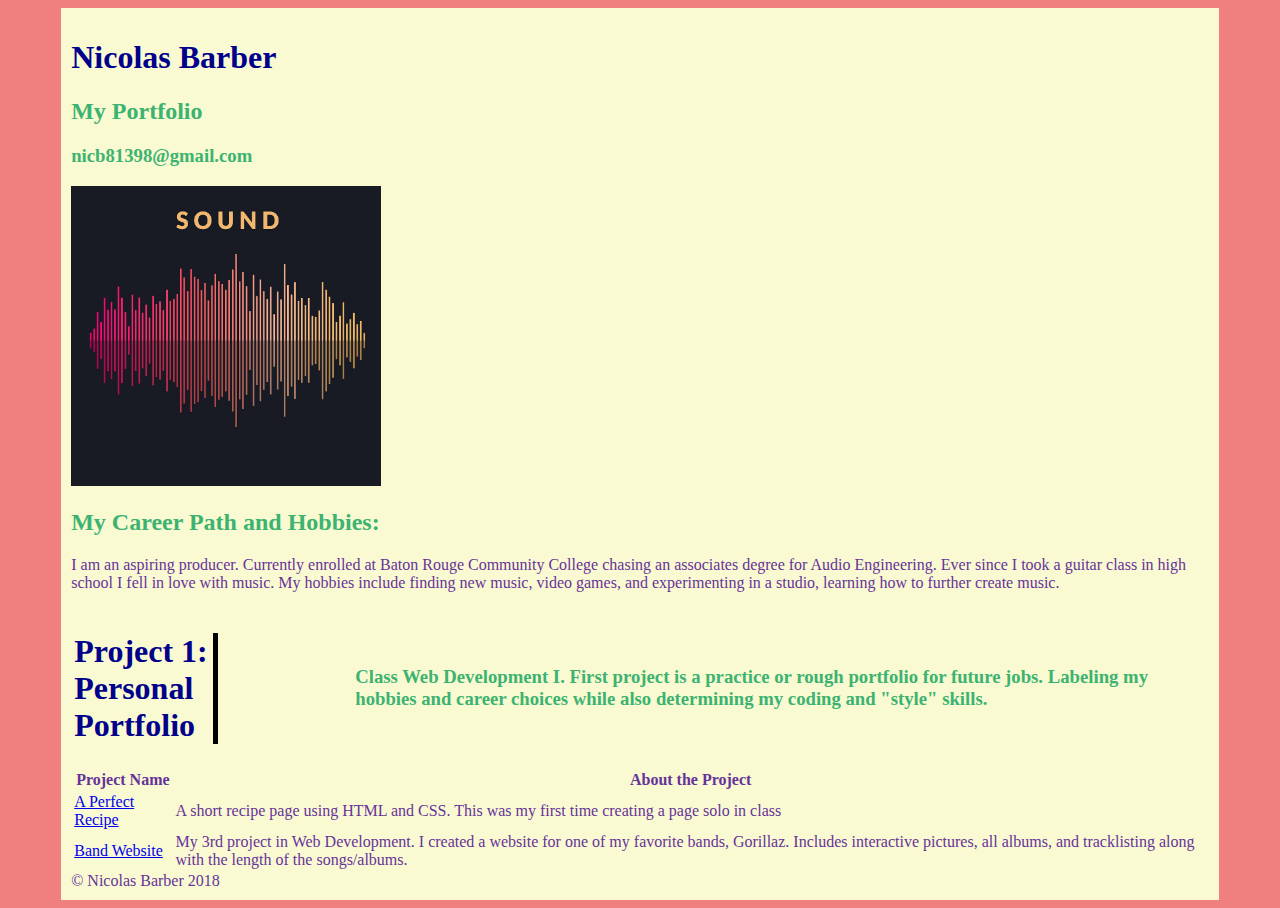
<file: index.html>
<!DOCTYPE html>
<html>
    <head>
        <title>My Portfolio</title>
        <link rel="stylesheet" href="style.css">
    </head>
        <div id="container">
    <body>
        <header>
        <h1>Nicolas Barber</h1>
        </header>
        <main>
        <h2>My Portfolio</h2>
        <h3>nicb81398@gmail.com</h3>
        <img src="Capture.PNG" height="300" width="310" alt="Sound">
        </main>
        <h2>My Career Path and Hobbies:</h2>
        <p>I am an aspiring producer. Currently enrolled at Baton Rouge Community College
           chasing an associates degree for Audio Engineering. Ever since I took a guitar class in high school
           I fell in love with music. My hobbies include finding new music, video games, and experimenting in
           a studio, learning how to further create music.</p>
        <table>
            <td>
                <section class="Name">
                    <h1>Project 1: Personal Portfolio
                </section>
            </td>
            <td>
                    <h3>Class Web Development I. First project is a practice or rough portfolio for future jobs. 
                        Labeling my hobbies and career choices while also determining my coding and "style" skills.
                    </h3>
            </td>
        </table>
            <table>
                        <tr class="dk_col">
                            <th>Project Name</th>
                            <th>About the Project</th>
                        </tr>
                        <tr>
                            <td><a href="recipe/index.html">A Perfect Recipe</a></td>
                            <td>A short recipe page using HTML and CSS. This was my first time creating a page solo in class </td>
                        </tr>
                        <tr class="dk_col">
                            <td><a href="Gorillaz Website/index.html"> Band Website</a></td>
                            <td> My 3rd project in Web Development. I created a website for one of my favorite bands, Gorillaz.
                                 Includes interactive pictures, all albums, and tracklisting along with the length of the songs/albums. </td>
                        </tr>
                    </table>
        <footer>
            &copy; Nicolas Barber 2018
        </footer>
        </div>
    </body>
</html>
</file>
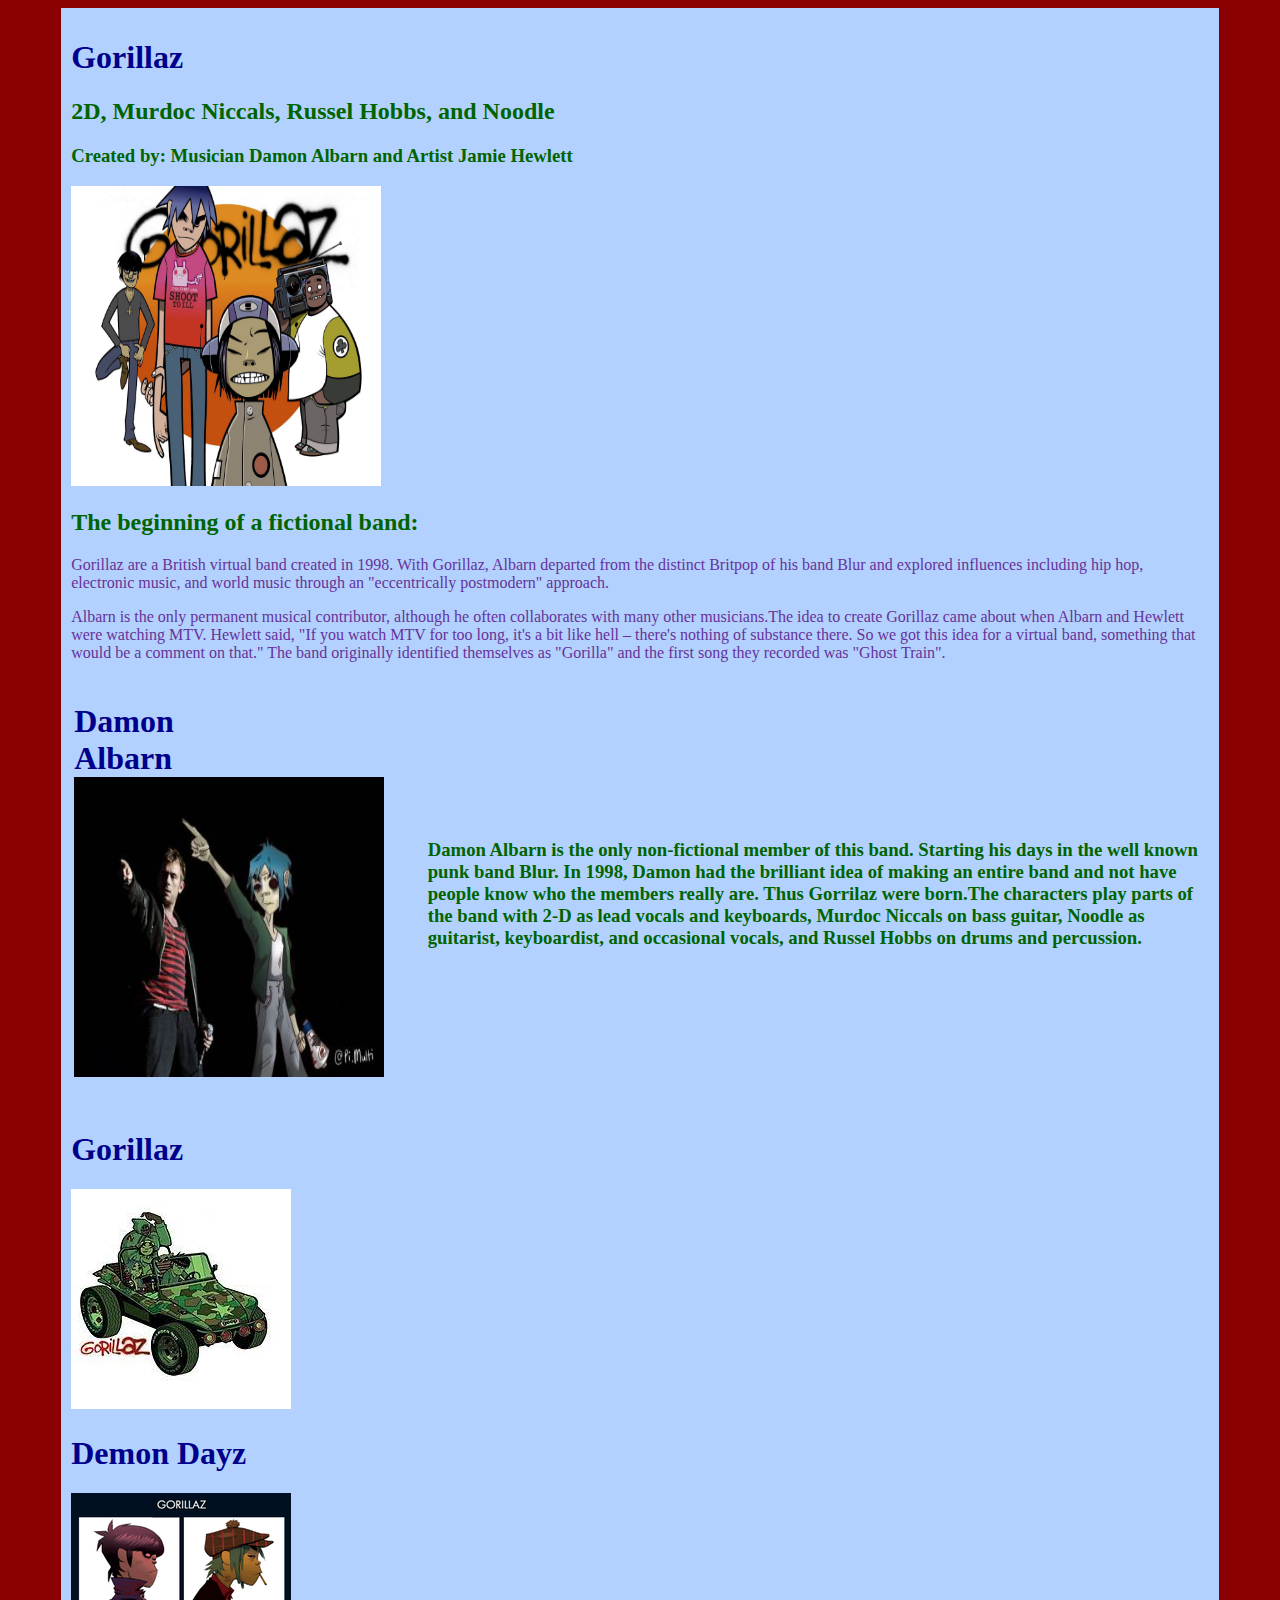
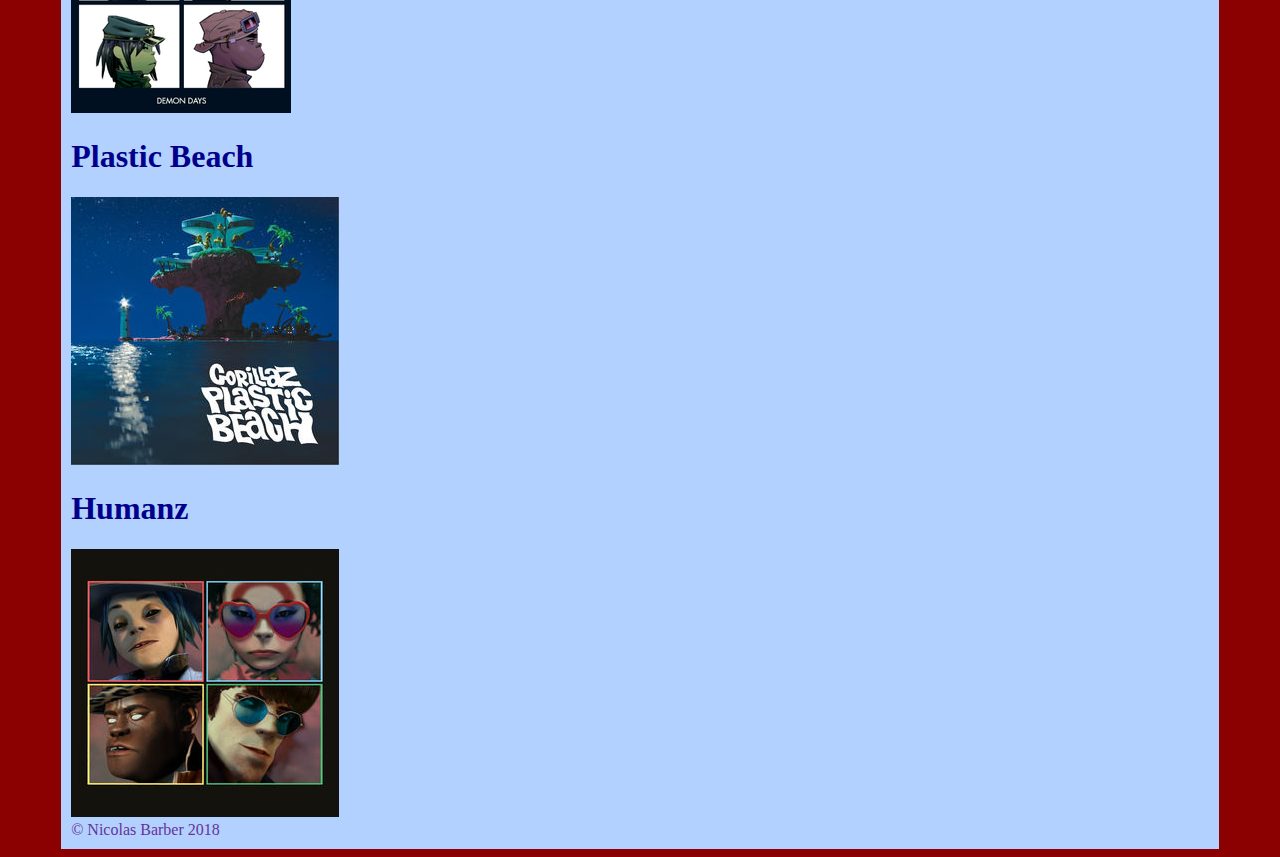
<file: Gorillaz Website/index.html>
<!DOCTYPE html>
<html>
    <head>
        <title>Gorillaz</title>
        <link rel="stylesheet" href="style.css">
    </head>
        <div id="container">
    <body>
        <header>
        <h1>Gorillaz</h1>
        </header>
        <main>
        <h2>2D, Murdoc Niccals, Russel Hobbs, and Noodle</h2>
        <h3>Created by: Musician Damon Albarn and Artist Jamie Hewlett</h3>
        <img src="Gorillaz logo.jpg" height="300" width="310" alt="Gorillaz logo">
        </main>
        <h2>The beginning of a fictional band:</h2>
        <p>Gorillaz are a British virtual band created in 1998. With Gorillaz, 
           Albarn departed from the distinct Britpop of his band Blur and explored
           influences including hip hop, electronic music, and world music through an
            "eccentrically postmodern" approach.</p>
        <p> Albarn is the only permanent musical contributor, although he often collaborates 
            with many other musicians.The idea to create Gorillaz came about when Albarn and 
            Hewlett were watching MTV. Hewlett said, "If you watch MTV for too long, it's a bit
             like hell – there's nothing of substance there. So we got this idea for a virtual band, 
             something that would be a comment on that." The band originally identified themselves 
             as "Gorilla" and the first song they recorded was "Ghost Train".</p>
        <table>
            <td>
                <section class="Name">
                    <h1>Damon Albarn
                    <img src="Damon.jpg" height="300" width="310" alt="Damon Albarn">
                </section>
            </td>
            <td>
                    <h3>Damon Albarn is the only non-fictional member of this band. Starting his 
                        days in the well known punk band Blur. In 1998, Damon had the brilliant idea of
                        making an entire band and not have people know who the members really are. Thus
                        Gorrilaz were born.The characters play parts of the band with 2-D as lead vocals and keyboards,
                         Murdoc Niccals on bass guitar, Noodle as guitarist, keyboardist, and occasional vocals,
                        and Russel Hobbs on drums and percussion.
                    </h3>
            </td>
        </table>
        <h1>Gorillaz</h1>
        <a href="index2.html"> <img src="Gorillaz.jpg" alt="Gorillaz album" class = "img-fluid"/></a>

        <h1>Demon Dayz</h1>
        <a href="index3.html"><img src="Demon_Days.jpg" alt="Demon Days" class = "img-fluid"></a>

        <h1>Plastic Beach</h1>
        <a href="index4.html"><img src="Plastic.jpg" alt="Plastic Beach" class = "img-fluid"></a>

        <h1>Humanz</h1>
        <a href="index5.html"><img src="Humanz.jpg" alt="Humanz" class = "img-fluid"></a>
        <footer>
            &copy; Nicolas Barber 2018
        </footer>
        </div>
    </body>
</html>
</file>
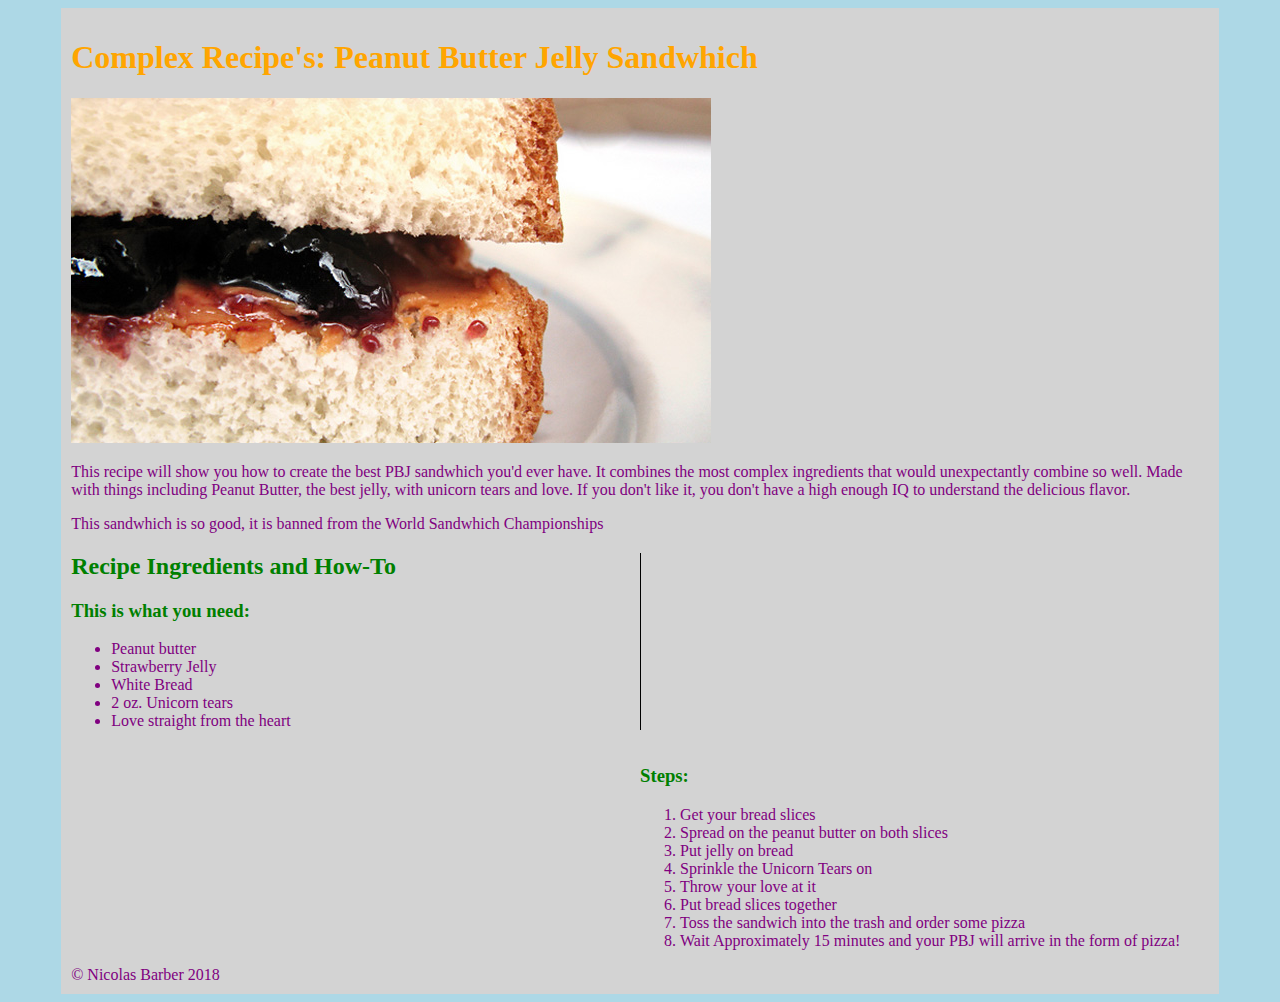
<file: recipe/index.html>
<!DOCTYPE html>
<html>
    <head>
        <title>The Best PB&J Recipe Ever</title>
        <link rel="stylesheet" href="style.css">
    </head>
        <div id="container">
    <body>
        <header>
        <h1>Complex Recipe's: Peanut Butter Jelly Sandwhich</h1>
        </header>
        <main>
        <img src="pbj_img.jpg" height="345" width="640" alt="PBJ">
        <p>This recipe will show you how to create the best PBJ sandwhich you'd ever have. 
            It combines the most complex ingredients that would unexpectantly combine so well. 
            Made with things including Peanut Butter, the best jelly, with unicorn tears and love. If you don't like it, 
            you don't have a high enough IQ to understand the delicious flavor.</p>
        <p>This sandwhich is so good, it is banned from the World Sandwhich Championships</p>
        </main>
        <section class="ingredient">
        <h2>Recipe Ingredients and How-To</h2>
        <h3>This is what you need:</h3>
        <ul>
            <li>Peanut butter</li>
            <li>Strawberry Jelly</li>
            <li>White Bread</li>
            <li>2 oz. Unicorn tears</li>
            <li>Love straight from the heart</li>    
        </ul>
        </section>
        <section class= "step">
        <h3>Steps:</h3>
        <ol>
            <li>Get your bread slices</li>
            <li>Spread on the peanut butter on both slices</li>
            <li>Put jelly on bread</li>
            <li>Sprinkle the Unicorn Tears on</li>
            <li>Throw your love at it</li>
            <li>Put bread slices together</li>
            <li>Toss the sandwich into the trash and order some pizza</li>
            <li>Wait Approximately 15 minutes and your PBJ will arrive in the form of pizza!</li>
        </ol>
        </section>
        <footer>
            &copy; Nicolas Barber 2018
        </footer>
        </div>
    </body>
</html>
</file>
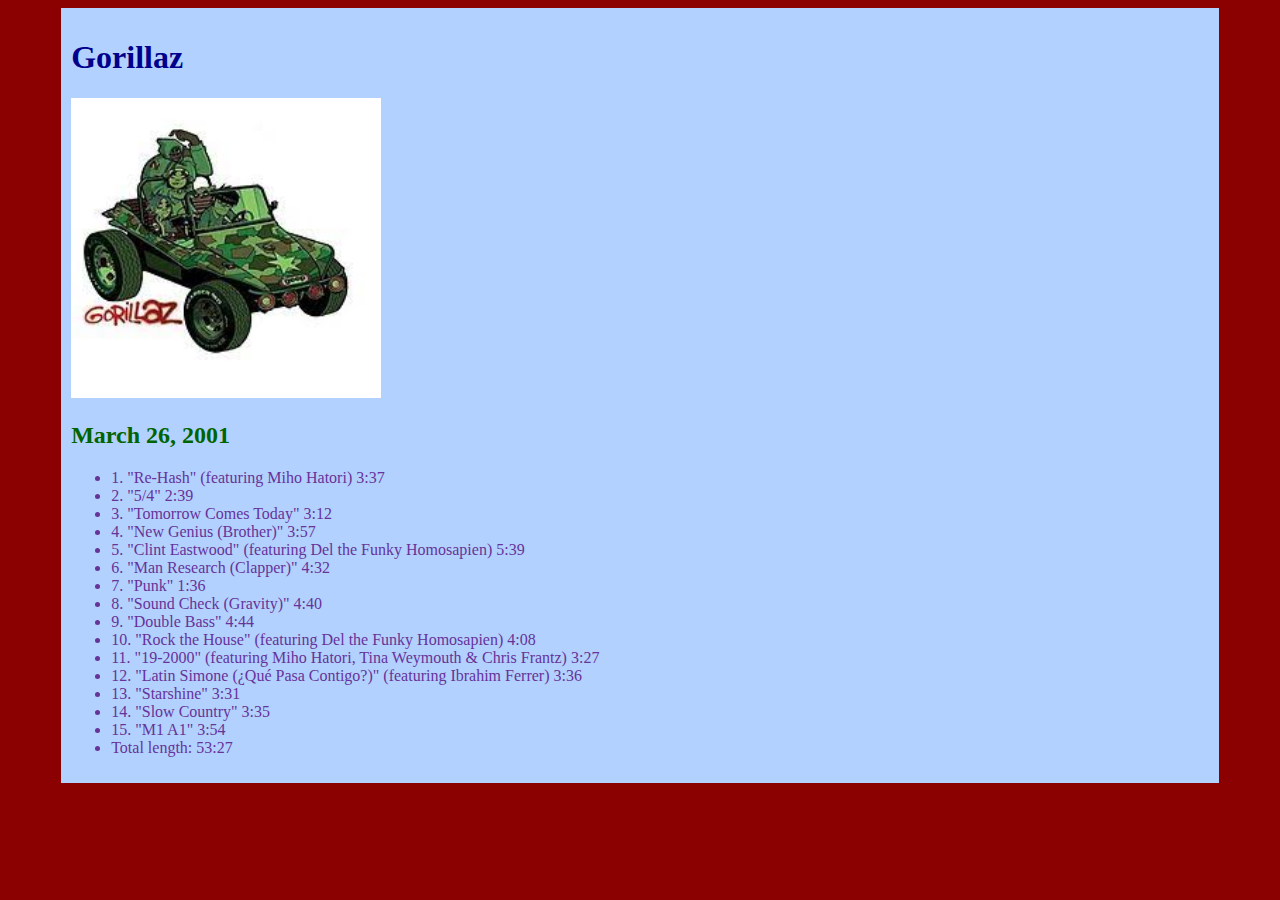
<file: Gorillaz Website/index2.html>
<!DOCTYPE html>
<html>
    <head>
        <title>Gorillaz album</title>
        <link rel="stylesheet" href="style.css">
    </head>
    <div id="container">
    <body>
        <header>
        <h1>Gorillaz</h1>
        </header>
        <img src="Gorillaz.jpg" height="300" width="310" alt="Gorillaz album"/>
        <h2> March 26, 2001 </h2>
        <ul>
            <li>1.	"Re-Hash" (featuring Miho Hatori)	 	3:37</li>
            <li>2.	"5/4"	 	2:39</li>
            <li>3.	"Tomorrow Comes Today"	 	3:12</li>
            <li>4.	"New Genius (Brother)"		3:57</li>
            <li>5.	"Clint Eastwood" (featuring Del the Funky Homosapien)		5:39</li>
            <li>6.	"Man Research (Clapper)"	 	4:32</li>
            <li>7.	"Punk"	 	1:36</li>
            <li>8.	"Sound Check (Gravity)"	 	4:40</li>
            <li>9.	"Double Bass"	 	4:44</li>
            <li>10.	"Rock the House" (featuring Del the Funky Homosapien)		4:08</li>
            <li>11.	"19-2000" (featuring Miho Hatori, Tina Weymouth & Chris Frantz)	 	3:27</li>
            <li>12.	"Latin Simone (¿Qué Pasa Contigo?)" (featuring Ibrahim Ferrer)	3:36</li>
            <li>13.	"Starshine"	 	3:31</li>
            <li>14.	"Slow Country"	 	3:35</li>
            <li>15.	"M1 A1" 3:54</li>
            <li>Total length:	53:27</li>
        </ul>
</file>
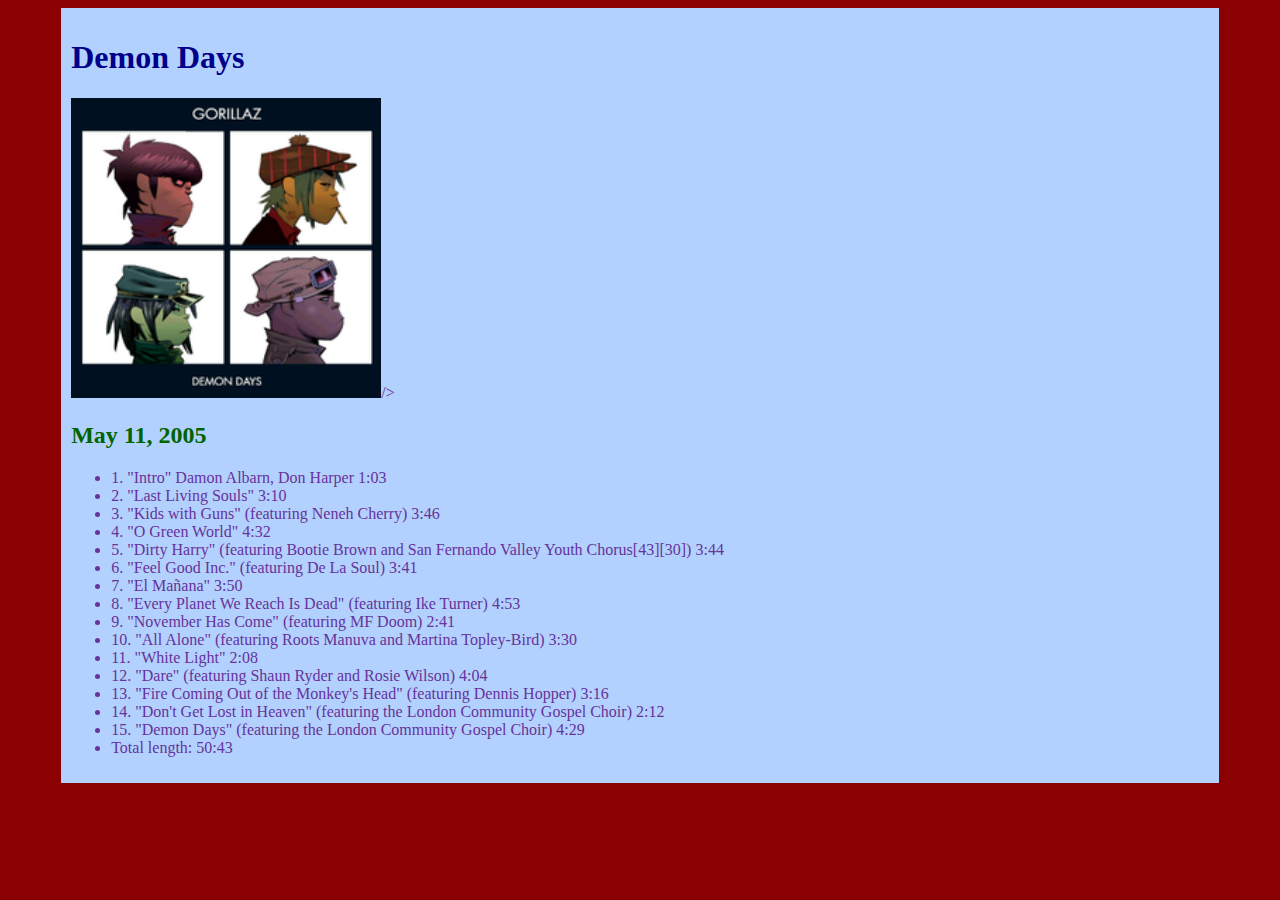
<file: Gorillaz Website/index3.html>
<!DOCTYPE html>
<html>
    <head>
        <title>Demon Days</title>
        <link rel="stylesheet" href="style.css">
    </head>
    <div id="container">
    <body>
        <header>
        <h1>Demon Days</h1>
        </header>
        <img src="Demon_Days.jpg" height="300" width="310" alt="Demon Days">/>
        <h2> May 11, 2005 </h2>
        <ul>
            <li>1.	"Intro"	Damon Albarn, Don Harper	1:03</li>
            <li>2.	"Last Living Souls"	 	3:10</li>
            <li>3.	"Kids with Guns" (featuring Neneh Cherry)		3:46</li>
            <li>4.	"O Green World"	4:32</li>
            <li>5.	"Dirty Harry" (featuring Bootie Brown and San Fernando Valley Youth Chorus[43][30])		3:44</li>
            <li>6.	"Feel Good Inc." (featuring De La Soul)	3:41</li>
            <li>7.	"El Mañana"	3:50</li>
            <li>8.	"Every Planet We Reach Is Dead" (featuring Ike Turner)	 	4:53</li>
            <li>9.	"November Has Come" (featuring MF Doom)		2:41</li>
            <li>10.	"All Alone" (featuring Roots Manuva and Martina Topley-Bird)		3:30</li>
            <li>11.	"White Light"	 	2:08</li>
            <li>12.	"Dare" (featuring Shaun Ryder and Rosie Wilson)	4:04</li>
            <li>13.	"Fire Coming Out of the Monkey's Head" (featuring Dennis Hopper)	 	3:16</li>
            <li>14.	"Don't Get Lost in Heaven" (featuring the London Community Gospel Choir)	 	2:12</li>
            <li>15.	"Demon Days" (featuring the London Community Gospel Choir)	 	4:29</li>
            <li>Total length:	50:43</li>
</file>
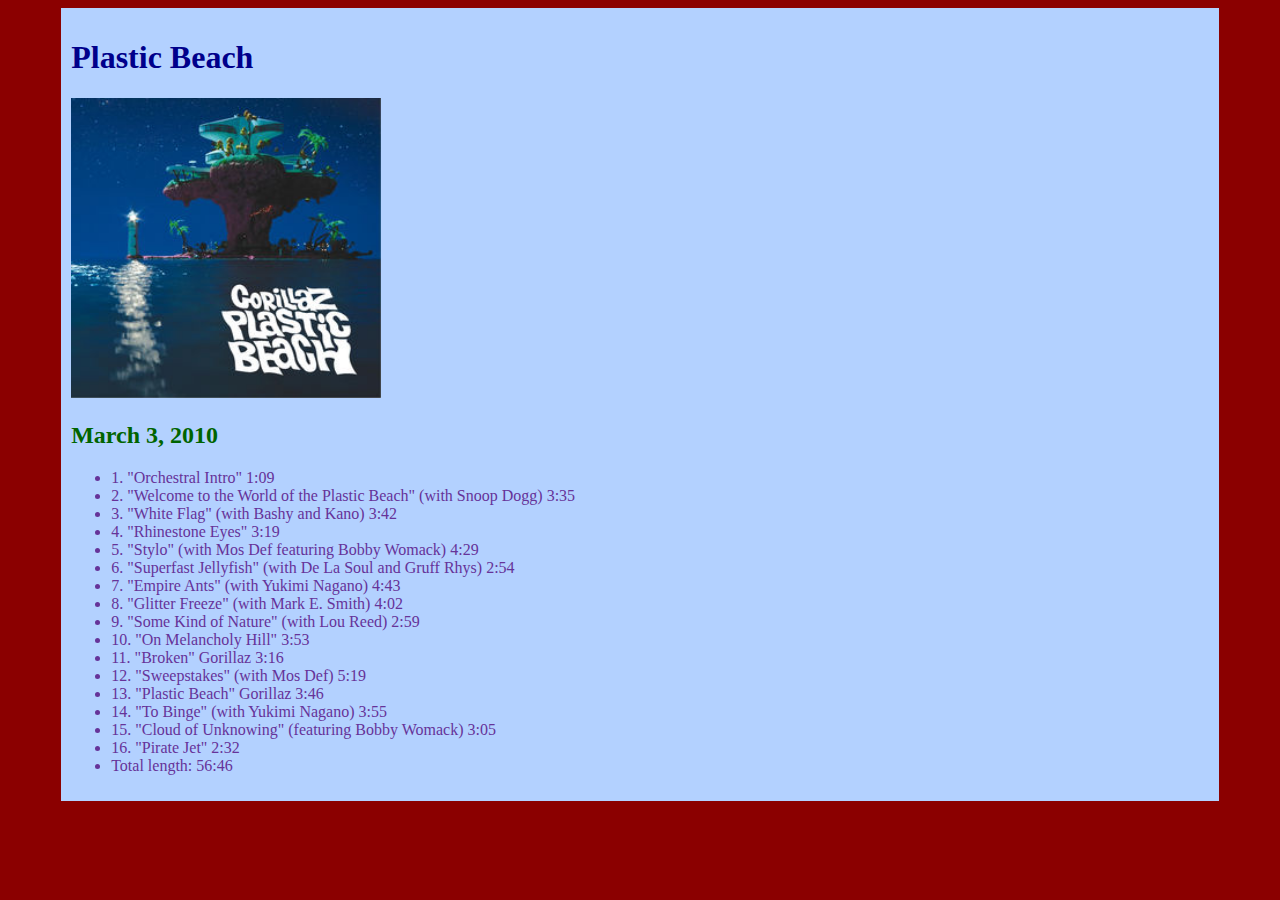
<file: Gorillaz Website/index4.html>
<!DOCTYPE html>
<html>
    <head>
        <title>Plastic Beach</title>
        <link rel="stylesheet" href="style.css">
    </head>
    <div id="container">
    <body>
        <header>
        <h1>Plastic Beach</h1>
        </header>
        <img src="Plastic.jpg" height="300" width="310" alt="Plastic Beach">
        <h2> March 3, 2010 </h2>
        <ul>
            <li>1.	"Orchestral Intro"	1:09</li>
            <li>2.	"Welcome to the World of the Plastic Beach" (with Snoop Dogg)	3:35</li>
            <li>3.	"White Flag" (with Bashy and Kano)	3:42</li>
            <li>4.	"Rhinestone Eyes"	3:19</li>
            <li>5.	"Stylo" (with Mos Def featuring Bobby Womack)	4:29</li>
            <li>6.	"Superfast Jellyfish" (with De La Soul and Gruff Rhys)	2:54</li>
            <li>7.	"Empire Ants" (with Yukimi Nagano)	4:43</li>
            <li>8.	"Glitter Freeze" (with Mark E. Smith)	4:02</li>
            <li>9.	"Some Kind of Nature" (with Lou Reed)	2:59</li>
            <li>10.	"On Melancholy Hill"	3:53</li>
            <li>11.	"Broken"	Gorillaz	3:16</li>
            <li>12.	"Sweepstakes" (with Mos Def)	5:19</li>
            <li>13.	"Plastic Beach"	Gorillaz	3:46</li>
            <li>14.	"To Binge" (with Yukimi Nagano)	3:55</li>
            <li>15.	"Cloud of Unknowing" (featuring Bobby Womack)	3:05</li>
            <li>16.	"Pirate Jet"		2:32</li>
            <li>Total length:	56:46</li>
        </ul>
</file>
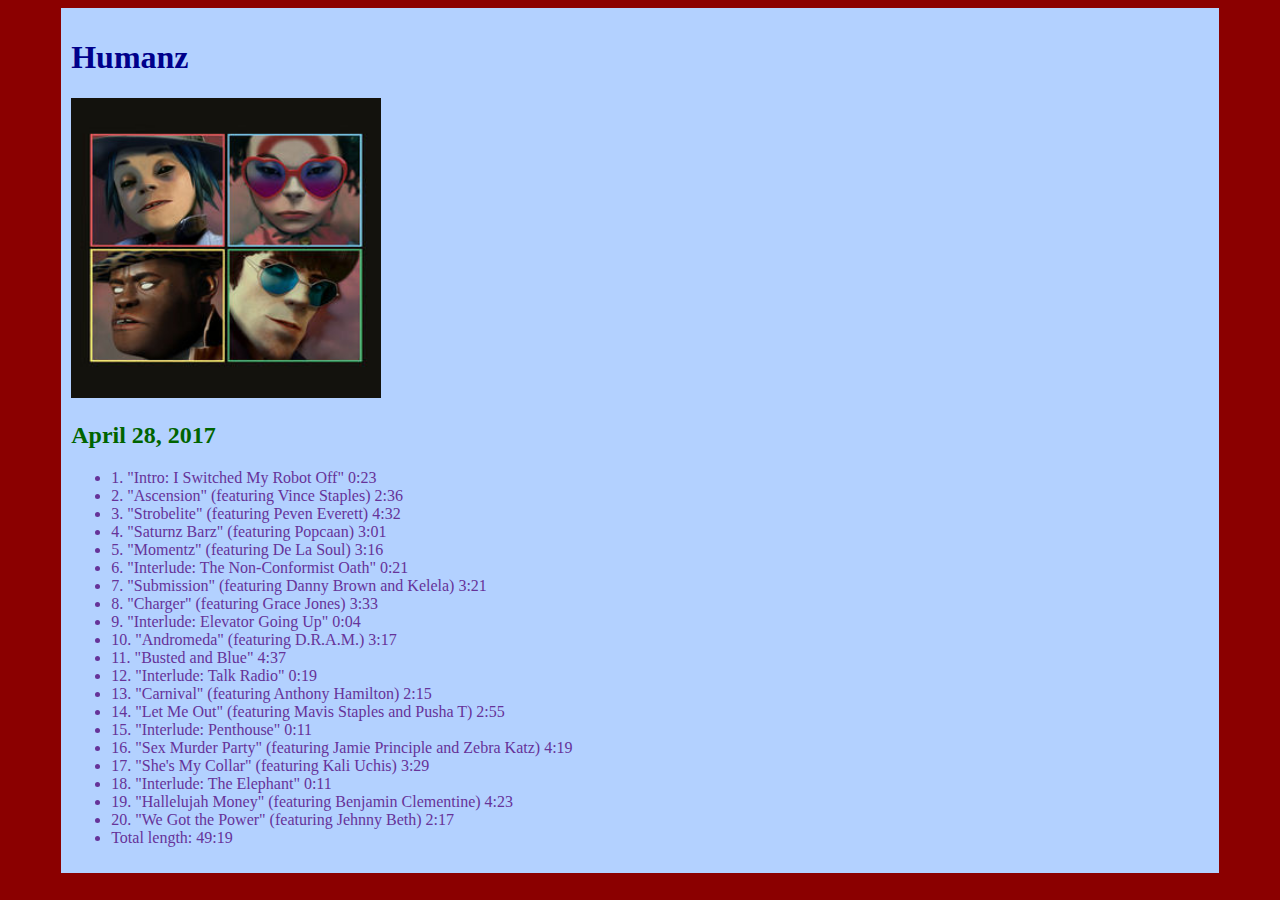
<file: Gorillaz Website/index5.html>
<!DOCTYPE html>
<html>
    <head>
        <title>Humanz</title>
        <link rel="stylesheet" href="style.css">
    </head>
    <div id="container">
    <body>
        <header>
        <h1>Humanz</h1>
        </header>
        <img src="Humanz.jpg" height="300" width="310" alt="Humanz">
        <h2> April 28, 2017 </h2>
        <ul>
            <li>1.	"Intro: I Switched My Robot Off"	 	0:23</li>
            <li>2.	"Ascension" (featuring Vince Staples)	2:36</li>
            <li>3.	"Strobelite" (featuring Peven Everett)	4:32</li>
            <li>4.	"Saturnz Barz" (featuring Popcaan)	3:01</li>
            <li>5.	"Momentz" (featuring De La Soul)	3:16</li>
            <li>6.	"Interlude: The Non-Conformist Oath"	 	0:21</li>
            <li>7.	"Submission" (featuring Danny Brown and Kelela)	3:21</li>
            <li>8.	"Charger" (featuring Grace Jones)	3:33</li>
            <li>9.	"Interlude: Elevator Going Up"	 	0:04</li>
            <li>10.	"Andromeda" (featuring D.R.A.M.)	3:17</li>
            <li>11.	"Busted and Blue"		4:37</li>
            <li>12.	"Interlude: Talk Radio"	 	0:19</li>
            <li>13.	"Carnival" (featuring Anthony Hamilton)	2:15</li>
            <li>14.	"Let Me Out" (featuring Mavis Staples and Pusha T)	2:55</li>
            <li>15.	"Interlude: Penthouse"	 	0:11</li>
            <li>16.	"Sex Murder Party" (featuring Jamie Principle and Zebra Katz)	4:19</li>
            <li>17.	"She's My Collar" (featuring Kali Uchis)	3:29</li>
            <li>18.	"Interlude: The Elephant"	 	0:11</li>
            <li>19.	"Hallelujah Money" (featuring Benjamin Clementine)	4:23</li>
            <li>20.	"We Got the Power" (featuring Jehnny Beth)	2:17</li>
            <li>Total length:	49:19</li>
        </ul>
</file>
<file: style.css>
body {
    background:lightcoral;
    color: rebeccapurple;
}
h1 {
    color: darkblue;
}
h2, h3 {
    color: mediumseagreen;
}
#container {
    width: 90%;
    margin: 0 auto;
    padding: 10px;
    background: lightgoldenrodyellow;
}
section {
    width: 50%
}
.Name {
    border-right: 5px black solid;
}

.Description {
    float: right;
}

footer{
    clear: both;
</file>
<file: Gorillaz Website/style.css>
body {
    background:darkred;
    color: rebeccapurple;
}
h1 {
    color: darkblue;
}
h2, h3 {
    color: darkgreen;
}
#container {
    width: 90%;
    margin: 0 auto;
    padding: 10px;
    background: #b3d1ff;
}
section {
    width: 50%
}
.Name {
    border-right: 5px #b3d1ff;
}

.Description {
    float: right;
}

footer{
    clear: both;
</file>
<file: recipe/style.css>
body {
    background:lightblue;
    color: purple;
}
h1 {
    color: orange;
}
h2, h3 {
    color: green;
}
#container {
    width: 90%;
    margin: 0 auto;
    padding: 10px;
    background: lightgrey;
}
section {
    width: 50%
}
.ingredient {
    border-right: 1px black solid;
}

.step {
    float: right;
}

footer{
    clear: both;
}
</file>
